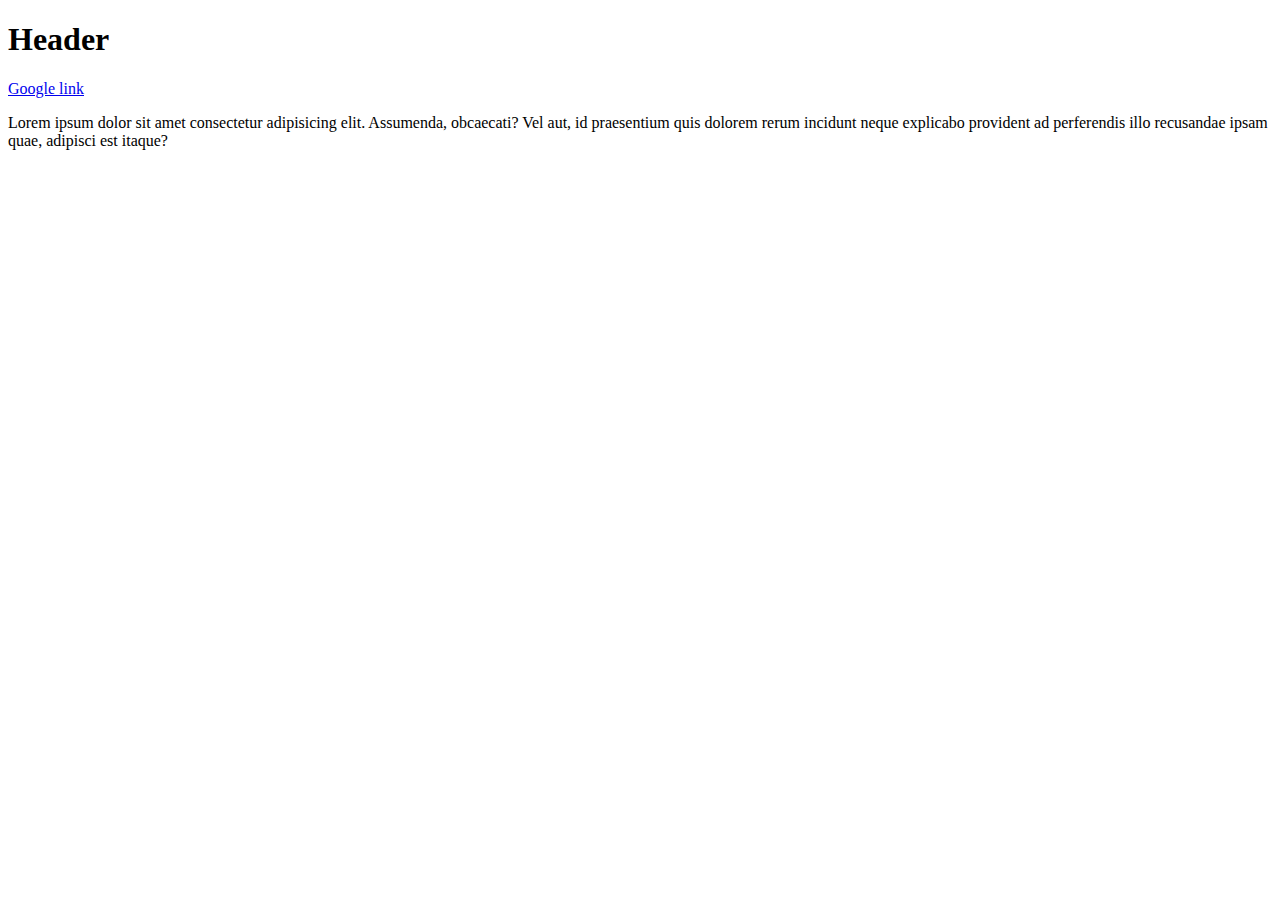
<file: class-1/index.html>
<!DOCTYPE html>
<html lang="en">
  <head>
    <meta charset="UTF-8" />
    <meta name="viewport" content="width=device-width, initial-scale=1.0" />
    <title>Document</title>
  </head>
  <body>
    <h1>Header</h1>

    <a href="https://google.com" title="goes to google" rel="noopener, nore">Google link</a>

    <p>Lorem ipsum dolor sit amet consectetur adipisicing elit. Assumenda, obcaecati? Vel aut, id praesentium quis dolorem rerum incidunt neque explicabo provident ad perferendis illo recusandae ipsam quae, adipisci est itaque?</p>
  </body>
</html>
</file>
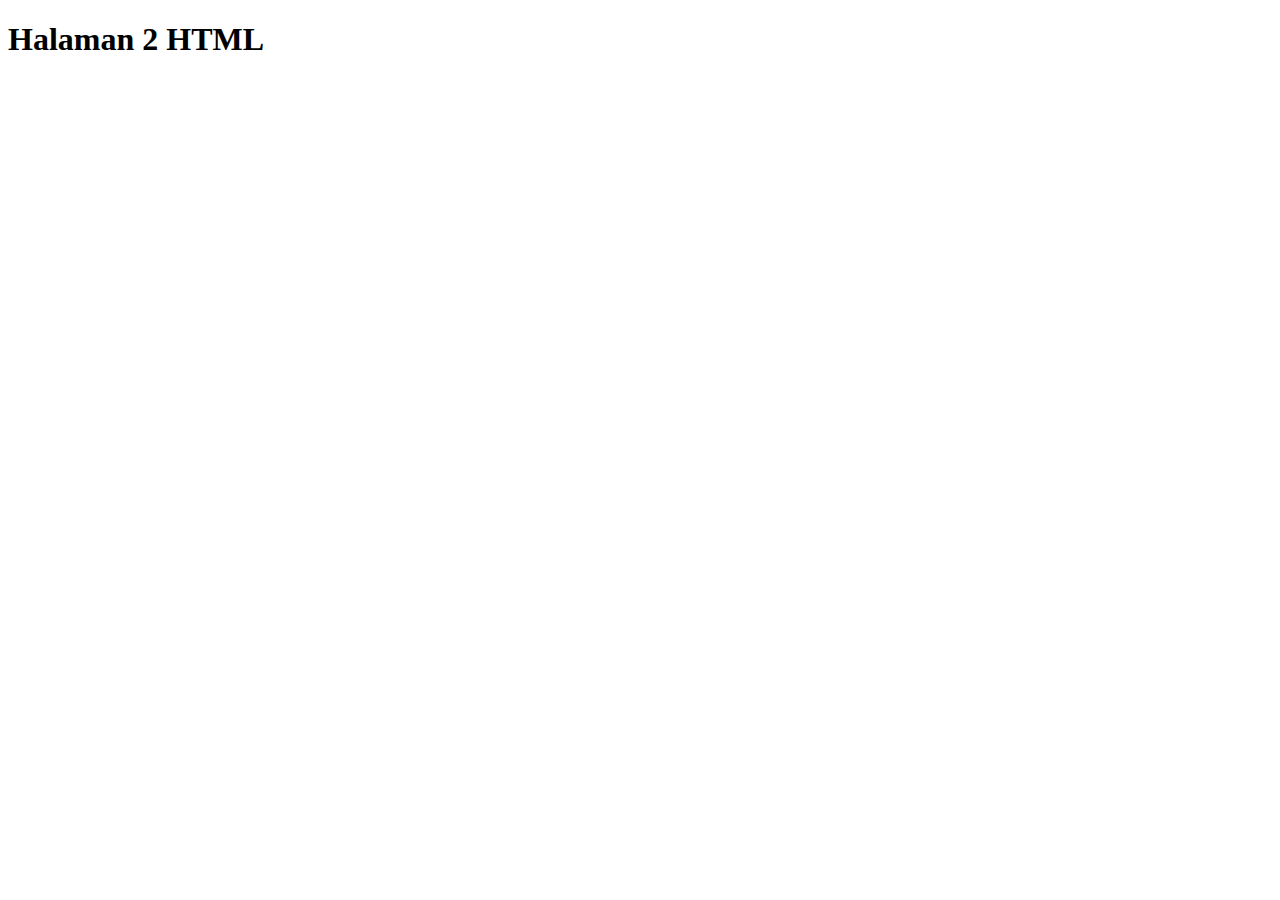
<file: class-1/page2.html>
<!DOCTYPE html>
<html lang="en">
<head>
  <meta charset="UTF-8">
  <meta name="viewport" content="width=device-width, initial-scale=1.0">
  <title>Document</title>
</head>
<body>
  <h1>Halaman 2 HTML</h1>
</body>
</html>
</file>
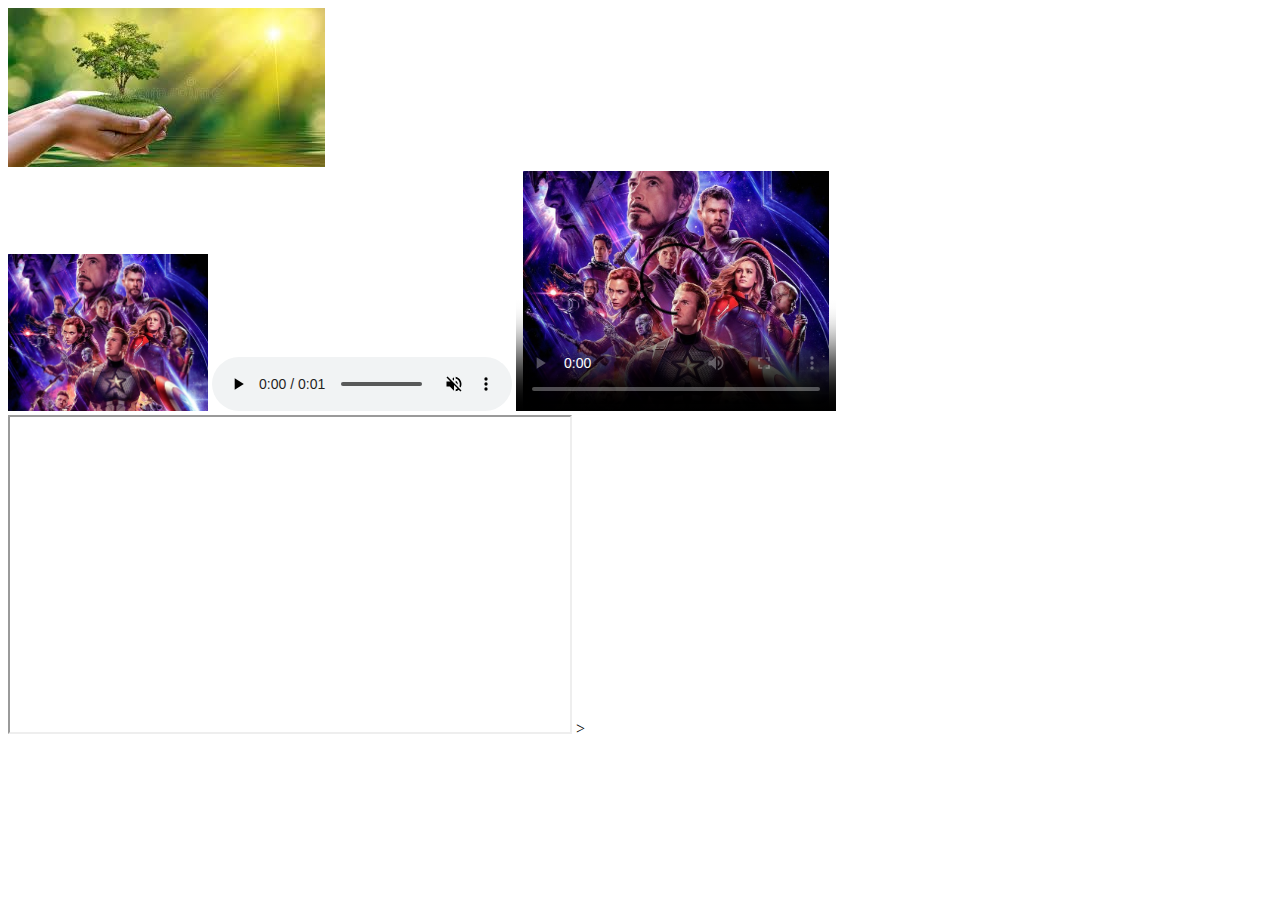
<file: class-2/1-multimedia.html>
<!DOCTYPE html>
<html lang="en">
  <head>
    <meta charset="UTF-8" />
    <meta name="viewport" content="width=device-width, initial-scale=1.0" />
    <title>Class - 2 Multimedia</title>
    <link rel="icon" href="assets/images.jpeg" type="image/x-icon" />
  </head>
  <body>
    <!-- Images -->
    <img src="assets/Plant.jpeg" alt="Plants" /> <br />
    <img src="assets/Avengers.jpg" alt="A Poster of Avengers" width="200" />

    <!-- Audio -->
    <audio controls autoplay muted loop>
      <source src="assets/horse.mp3" type="audio/mpeg" />
      Your browser does not support the audio element.
    </audio>

    <!-- Video -->
    <video width="320" height="240" controls poster="assets/Avengers.jpg">
      <source
        src="https://www.w3schools.com/html/mov_bbb.mp4"
        type="video/mp4"
      />
      Your browser does not support the video tag.
    </video>

    <iframe
      width="560"
      height="315"
      src="https://www.youtube.com/embed/K4DyBUG242c?si=3S-Xhk2nkQ3Cw1GC"
      title="YouTube video player"
    ></iframe>
    >
  </body>
</html>
</file>
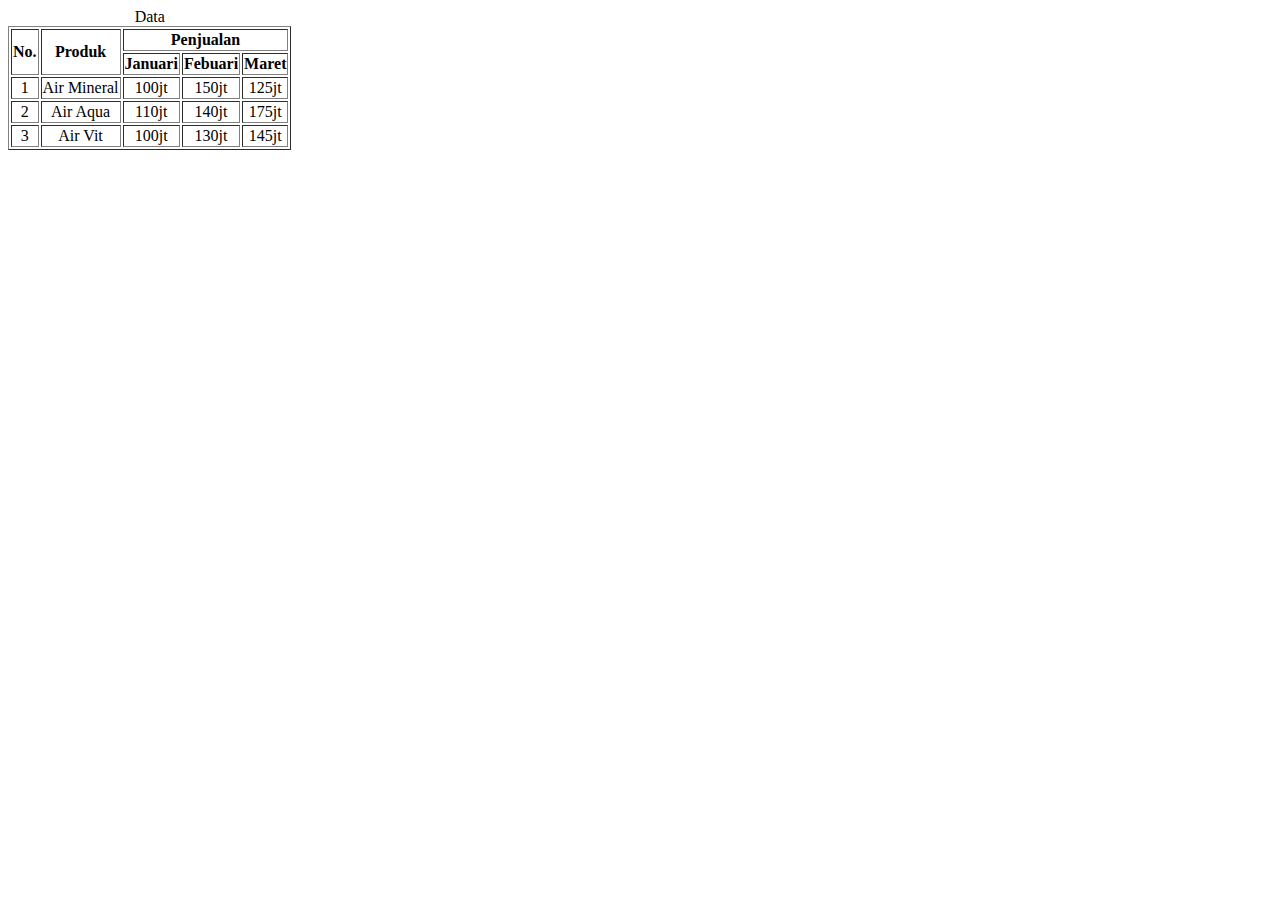
<file: class-2/2-table.html>
<!DOCTYPE html>
<html lang="en">
  <head>
    <meta charset="UTF-8" />
    <meta name="viewport" content="width=device-width, initial-scale=1.0" />
    <title>Class - 2 Table</title>
    <link rel="icon" href="assets/images.jpeg" type="image/x-icon" />
  </head>
  <body>
    <table border="1">
      <caption>
        Data
      </caption>
      <thead>
        <tr>
          <th rowspan="2">No.</th>
          <th rowspan="2">Produk</th>
          <th colspan="3">Penjualan</th>
        </tr>
        <tr>
          <th>Januari</th>
          <th>Febuari</th>
          <th>Maret</th>
        </tr>
      </thead>
      <tbody align="center">
        <tr>
          <td>1</td>
          <td>Air Mineral</td>
          <td>100jt</td>
          <td>150jt</td>
          <td>125jt</td>
        </tr>
        <tr>
          <td>2</td>
          <td>Air Aqua</td>
          <td>110jt</td>
          <td>140jt</td>
          <td>175jt</td>
        </tr>
        <tr>
          <td>3</td>
          <td>Air Vit</td>
          <td>100jt</td>
          <td>130jt</td>
          <td>145jt</td>
        </tr>
      </tbody>
    </table>
  </body>
</html>
</file>
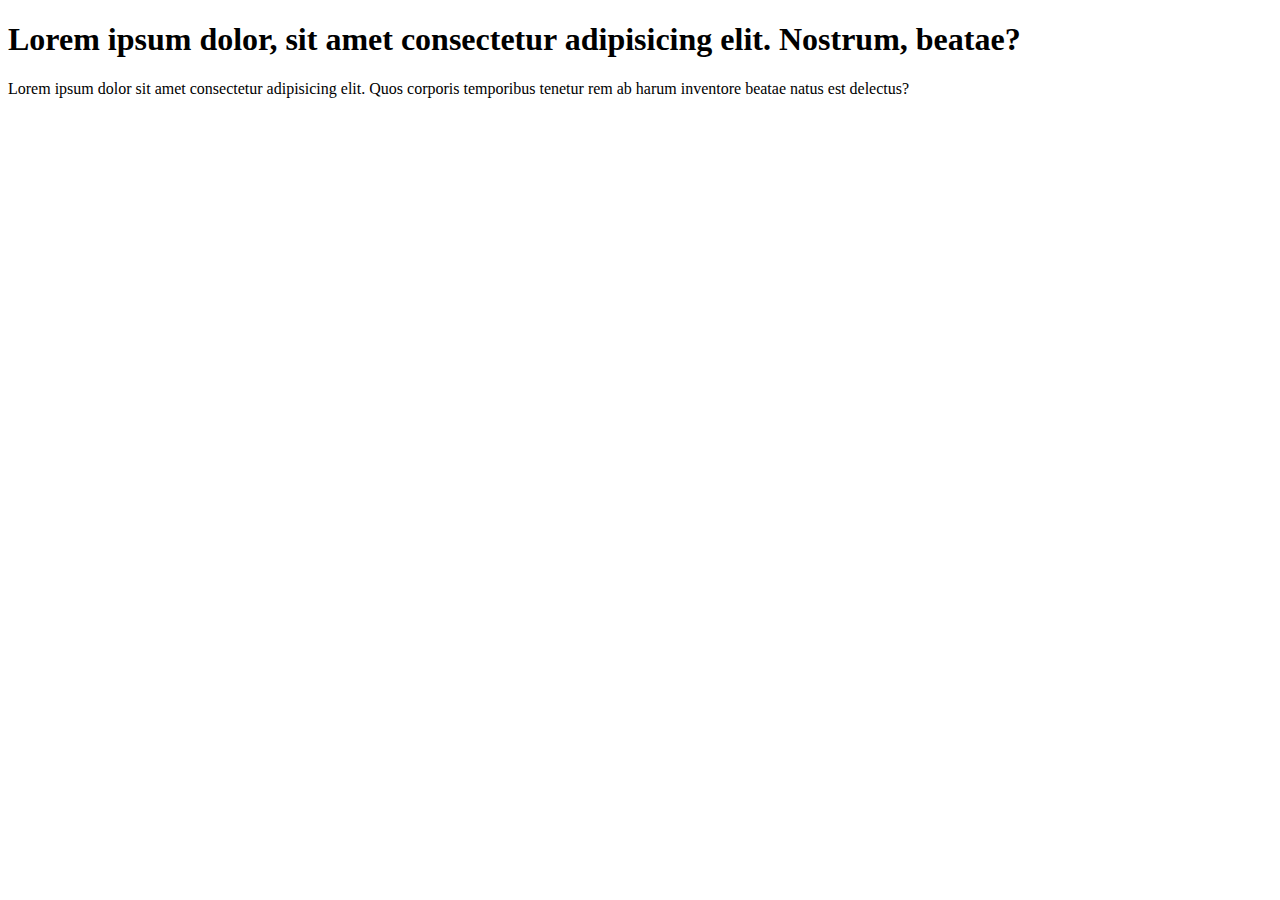
<file: class-2/3-Semantic.html>
<!DOCTYPE html>
<html lang="en">
  <head>
    <meta charset="UTF-8" />
    <meta name="viewport" content="width=device-width, initial-scale=1.0" />
    <title>Class - 2 Semantic</title>
    <link rel="icon" href="assets/images.jpeg" type="image/x-icon" />
  </head>
  <body>
    <header>
      <h1>
        Lorem ipsum dolor, sit amet consectetur adipisicing elit. Nostrum,
        beatae?
      </h1>
      <p>
        Lorem ipsum dolor sit amet consectetur adipisicing elit. Quos corporis
        temporibus tenetur rem ab harum inventore beatae natus est delectus?
      </p>
      </header>
      <main>
        <time datetime="2020"></time>
    </main>
  </body>
</html>
</file>
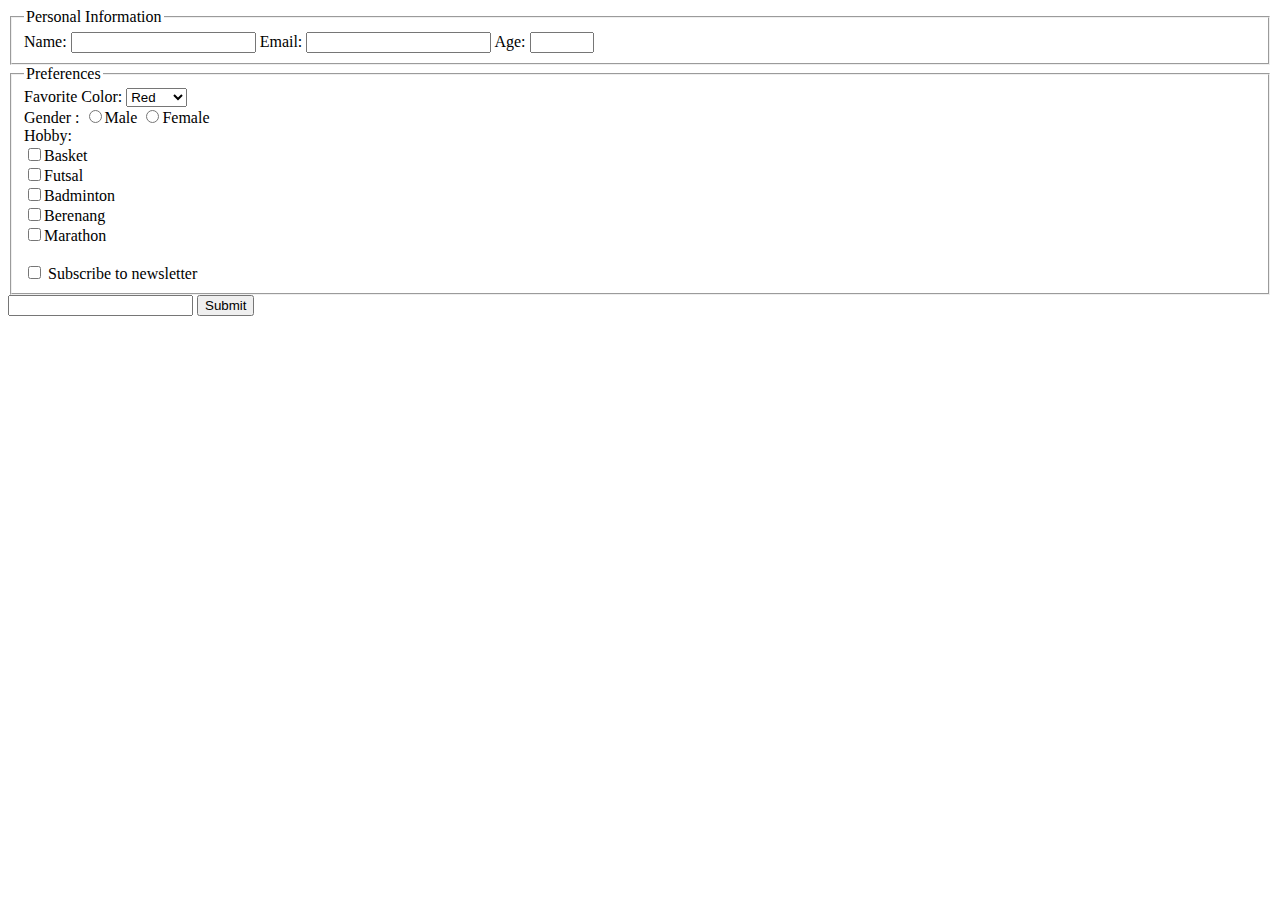
<file: class-2/4-form.html>
<!DOCTYPE html>
<html lang="en">
  <head>
    <meta charset="UTF-8" />
    <meta name="viewport" content="width=device-width, initial-scale=1.0" />
    <title>Document</title>
  </head>
  <body>
    <form action="/submit" method="post">
      <fieldset>
        <legend>Personal Information</legend>
        <label for="name">Name:</label>
        <input type="text" id="name" name="name" required />

        <label for="email">Email:</label>
        <input type="email" id="email" name="email" required />

        <label for="age">Age:</label>
        <input type="number" id="age" name="age" min="0" max="120" />
      </fieldset>

      <fieldset>
        <legend>Preferences</legend>
        <label for="color">Favorite Color:</label>
        <select id="color" name="color">
          <option value="red">Red</option>
          <option value="green">Green</option>
          <option value="blue">Blue</option>
          <option value="yellow">Yellow</option>
        </select>
        <br>
        <label for="gender">Gender :</label>
        <input type="radio" name="gender" id="gender" />Male
        <input type="radio" name="gender" id="gender" />Female
        <br>
        <label for="hobby">Hobby: </label>
        <br>
        <input type="checkbox" id="hobby" />Basket
        <br>
        <input type="checkbox" id="hobby"/>Futsal
        <br>
        <input type="checkbox" id="hobby"/>Badminton
        <br>
        <input type="checkbox" id="hobby"/>Berenang
        <br>
        <input type="checkbox" id="hobby"/>Marathon
        <br>
        <br>
        <label for="subscribe">
          <input type="checkbox" id="subscribe" name="subscribe" />
          Subscribe to newsletter
        </label>
      </fieldset>

      <input type="text" pattern="" name="" id="" />

      <button type="submit">Submit</button>
    </form>
  </body>
</html>
</file>
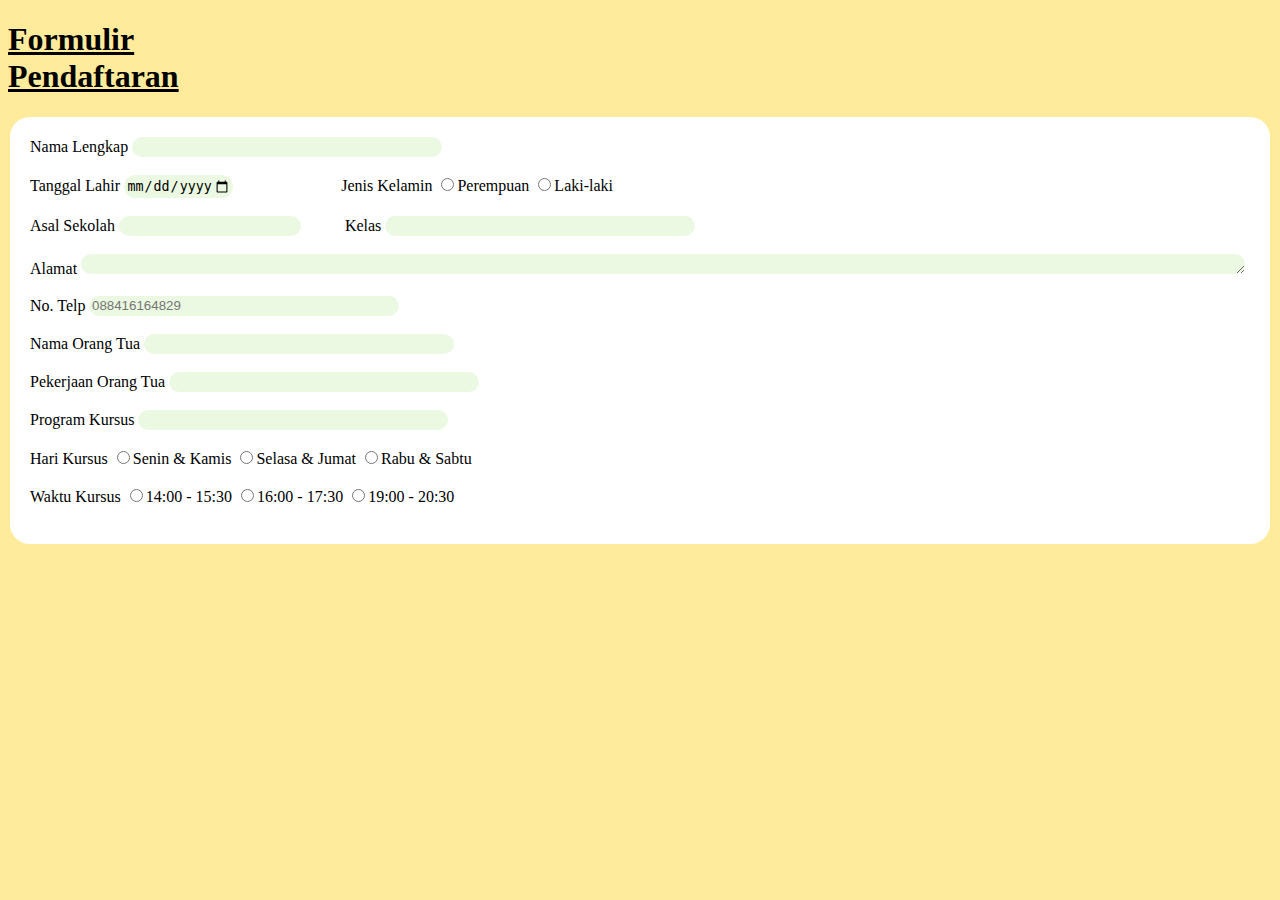
<file: Today's-Practice_2025-7-7/form.html>
<!DOCTYPE html>
<html lang="en">
<head>
  <meta charset="UTF-8">
  <meta name="viewport" content="width=device-width, initial-scale=1.0">
  <title>Formulir Pendaftaran</title>
  <link rel="stylesheet" href="style.css">
</head>
<body>
  <h1>Formulir <br>Pendaftaran</h1>
  <fieldset>
    <label for="name">Nama Lengkap</label>
    <input type="text" id="name">
    <br>
    <br>
    <label for="tl">Tanggal Lahir</label>
    <input type="date" id="tl" min="1920-01-01" max="2025-12-31">&nbsp;&nbsp;&nbsp;&nbsp;&nbsp;&nbsp;&nbsp;&nbsp;&nbsp;&nbsp;&nbsp;&nbsp;&nbsp;&nbsp;&nbsp;&nbsp;&nbsp;&nbsp;&nbsp;&nbsp;&nbsp;&nbsp;&nbsp;&nbsp;&nbsp;&nbsp;
    <label for="gender">Jenis Kelamin</label>
    <input type="radio" id="gender" name="gender">Perempuan
    <input type="radio" id="gender" name="gender">Laki-laki
    <br>
    <br>
    <label for="school">Asal Sekolah</label>
    <input type="text" id="school">&nbsp;&nbsp;&nbsp;&nbsp;&nbsp;&nbsp;&nbsp;&nbsp;&nbsp;&nbsp;
    <label for="class">Kelas</label>
    <input type="text" id="class">
    <br>
    <br>
    <label for="address">Alamat</label>
    <textarea name="address" id="address" rows="1" cols="100"></textarea>
    <br>
    <br>
    <label for="telp">No. Telp</label>
    <input type="tel" id="telp" placeholder="088416164829" pattern="[0-9]{4}[0-9]{4}[0-9]{4}">
    <br>
    <br>
    <label for="name_ortu">Nama Orang Tua</label>
    <input type="text" id="name_ortu">
    <br>
    <br>
    <label for="job">Pekerjaan Orang Tua</label>
    <input type="text" id="job">
    <br>
    <br>
    <label for="program">Program Kursus</label>
    <input type="text" id="program">
    <br>
    <br>
    <label for="course_day">Hari Kursus</label>
    <input type="radio" id="course_day" name="course_day">Senin &amp; Kamis
    <input type="radio" id="course_day" name="course_day">Selasa &amp; Jumat
    <input type="radio" id="course_day" name="course_day">Rabu &amp; Sabtu
    <br>
    <br>
    <label for="course_time">Waktu Kursus</label>
    <input type="radio" id="course_time" name="course_time">14:00 - 15:30
    <input type="radio" id="course_time" name="course_time">16:00 - 17:30
    <input type="radio" id="course_time" name="course_time">19:00 - 20:30
    <br>
	<br> 
</fieldset>
</body>
</html>
</file>
<file: Today's-Practice_2025-7-7/style.css>
body {
  background-color: #ffeb9b;
}

h1 {
  text-decoration: underline;
}

fieldset {
  border: none;
  border-radius: 20px;
  background-color: #fff;
  padding: 20px;
}

input[type='text']#school {
  width: auto;
}

.gender {
  float: left;
}

input[type='text']#school {
  width: auto;
}
input[type='text'] {
  border-radius: 20px;
  padding: 2.5px;
  border: none;
  background-color: #ecf9e2;
  width: 25%;
}

input[type='date'] {
  border-radius: 20px;
  padding: 2.5px;
  border: none;
  background-color: #ecf9e2;
  width: auto;
}

input[type='tel'] {
  border-radius: 20px;
  padding: 2.5px;
  border: none;
  background-color: #ecf9e2;
  width: 25%;
}

textarea {
  border-radius: 20px;
  padding: 2.5px;
  border: none;
  background-color: #ecf9e2;
  width: 95%;
}
</file>
